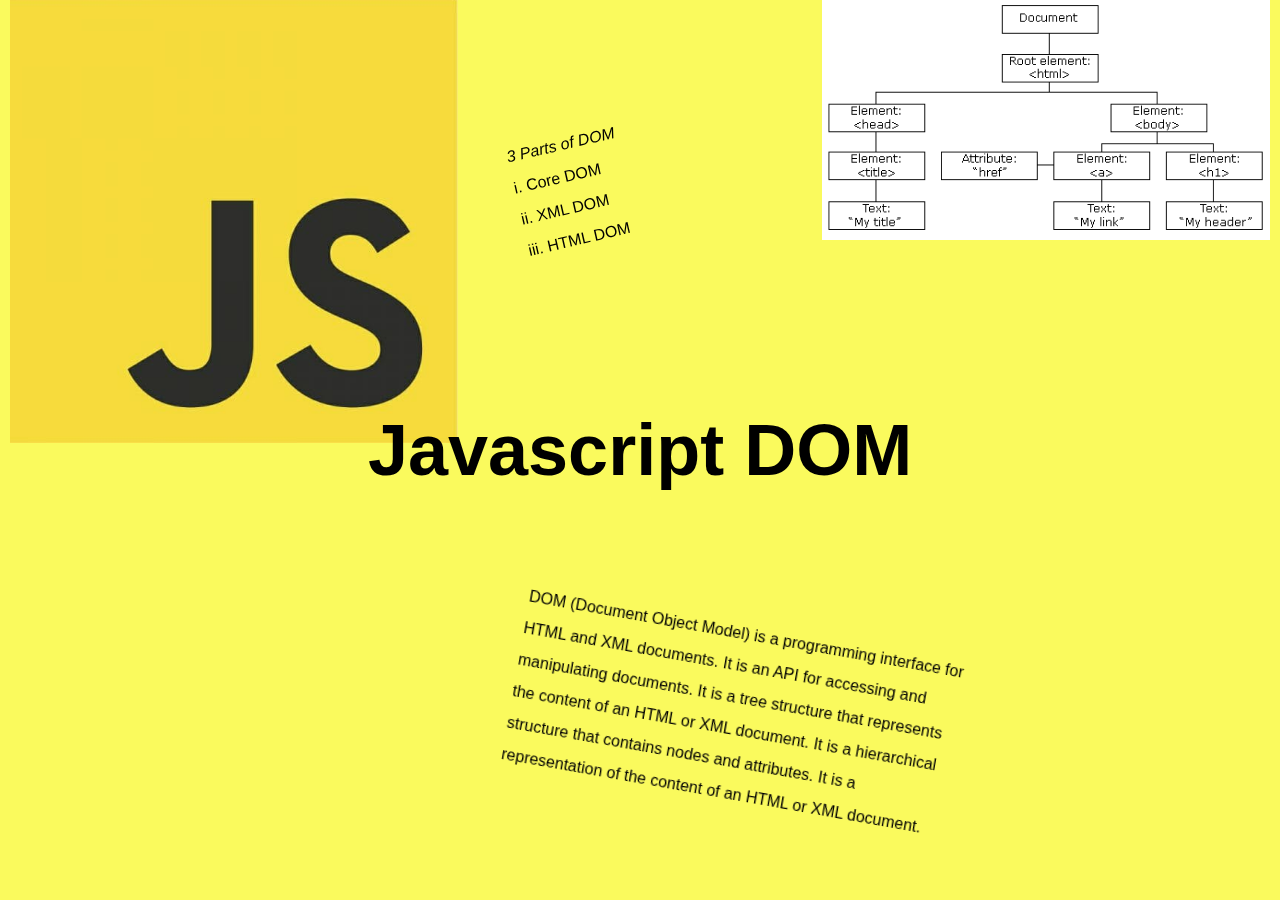
<file: tutorial 1 - Intro/index.html>
<!DOCTYPE html>
<html lang="en">
<head>
    <meta charset="UTF-8">
    <meta http-equiv="X-UA-Compatible" content="IE=edge">
    <meta name="viewport" content="width=device-width, initial-scale=1.0">
    <title>Intro - Javascript DOM</title>
    <link rel="stylesheet" href="index.css">
</head>
<body>
    <div class="container">
        <div>Javascript DOM</div>
        <div class="img-container">
            <img src="./js.jpg" alt="" style="width: 100%;">
        </div>
        <div class="dom-tree-container">
            <img src="./dom-tree.gif" alt="" style="width: 100%;">
        </div>

        <div class="dom-definition">
            DOM (Document Object Model) is a programming interface for HTML and XML documents.
            It is an API for accessing and manipulating documents.
            It is a tree structure that represents the content of an HTML or XML document.
            It is a hierarchical structure that contains nodes and attributes.
            It is a representation of the content of an HTML or XML document.            
        </div>

        <div class="parts-of-dom">
            <em>3 Parts of DOM</em> <br>
           i. Core DOM <br>
           ii. XML DOM <br>
           iii. HTML DOM <br>
        </div>
    </div>
</body>
</html>
</file>
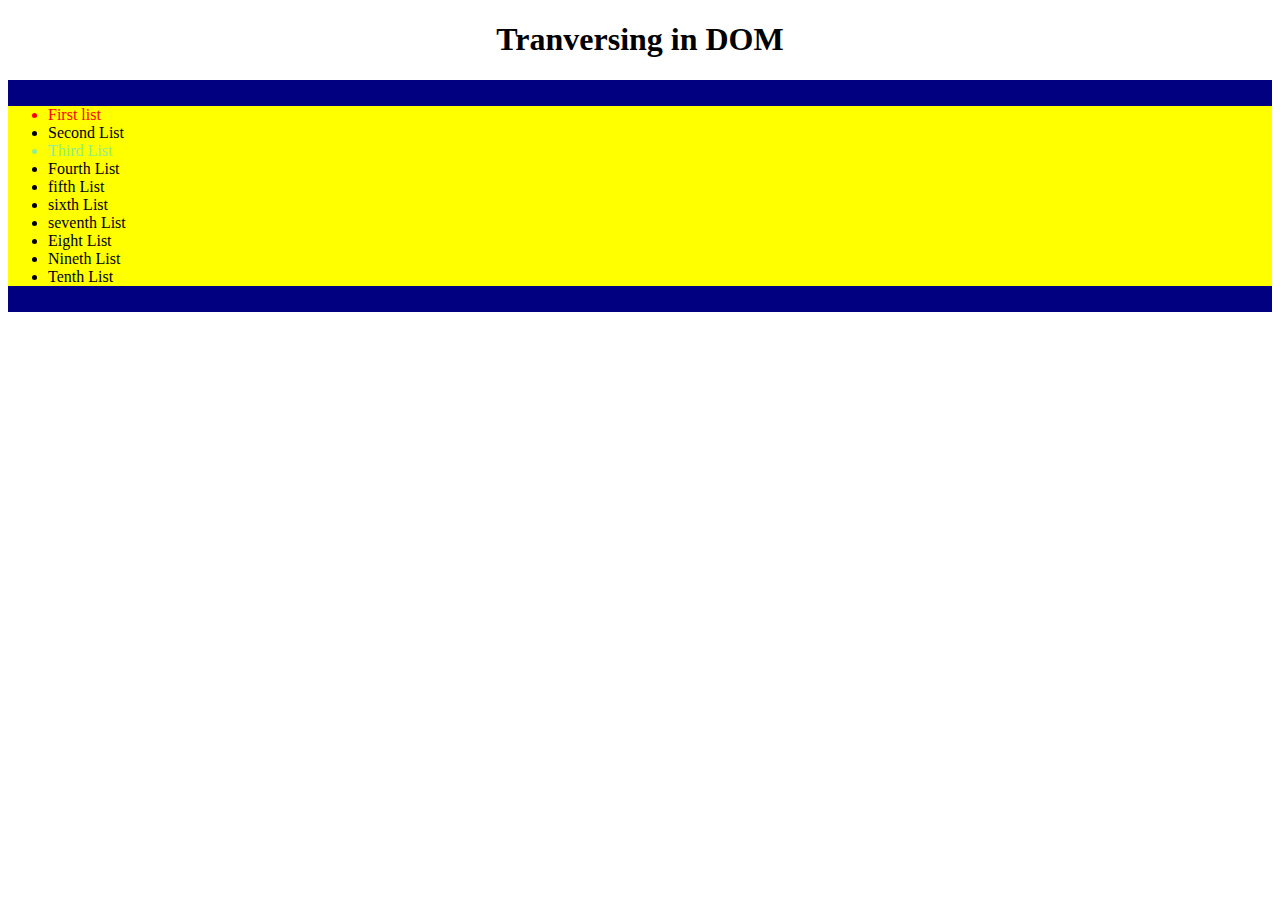
<file: tutorial 10 - Tranversing in DOM/index.html>
<!DOCTYPE html>
<html lang="en">
<head>
    <meta charset="UTF-8">
    <meta http-equiv="X-UA-Compatible" content="IE=edge">
    <meta name="viewport" content="width=device-width, initial-scale=1.0">
    <title>Tranversing in DOM</title>
</head>
<body>
    <h1 style="text-align: center;">Tranversing in DOM</h1>

    <div class="list-container" style="padding-top: 10px; padding-bottom: 10px;">
        <ul class="list">
            <li>First list</li>
            <li>Second List</li>
            <li>Third List</li>
            <li>Fourth List</li>
            <li>fifth List</li>
            <li>sixth List</li>
            <li>seventh List</li>
            <li>Eight List</li>
            <li>Nineth List</li>
            <li>Tenth List</li>
        </ul>
        <div></div>
    </div>

    <script src="./index.js"></script>
</body>
</html>
</file>
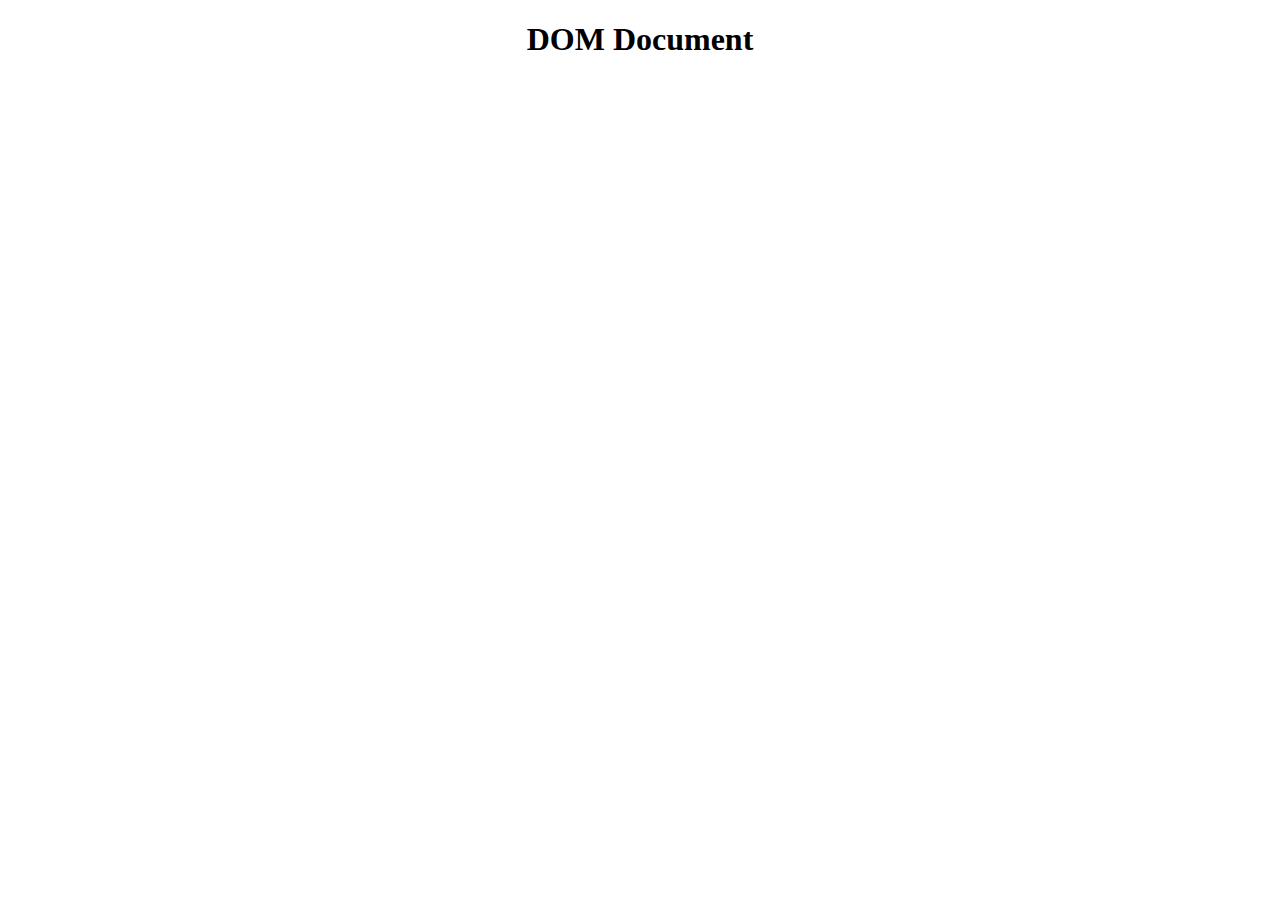
<file: tutorial 2 - DOM Document/index.html>
<!DOCTYPE html>
<html lang="en">
<head>
    <meta charset="UTF-8">
    <meta http-equiv="X-UA-Compatible" content="IE=edge">
    <meta name="viewport" content="width=device-width, initial-scale=1.0">
    <title>DOM Document</title>
</head>
<body>
    <h1 style="text-align: center;">DOM Document</h1>
    
    <script src="./index.js"></script>
</body>
</html>
</file>
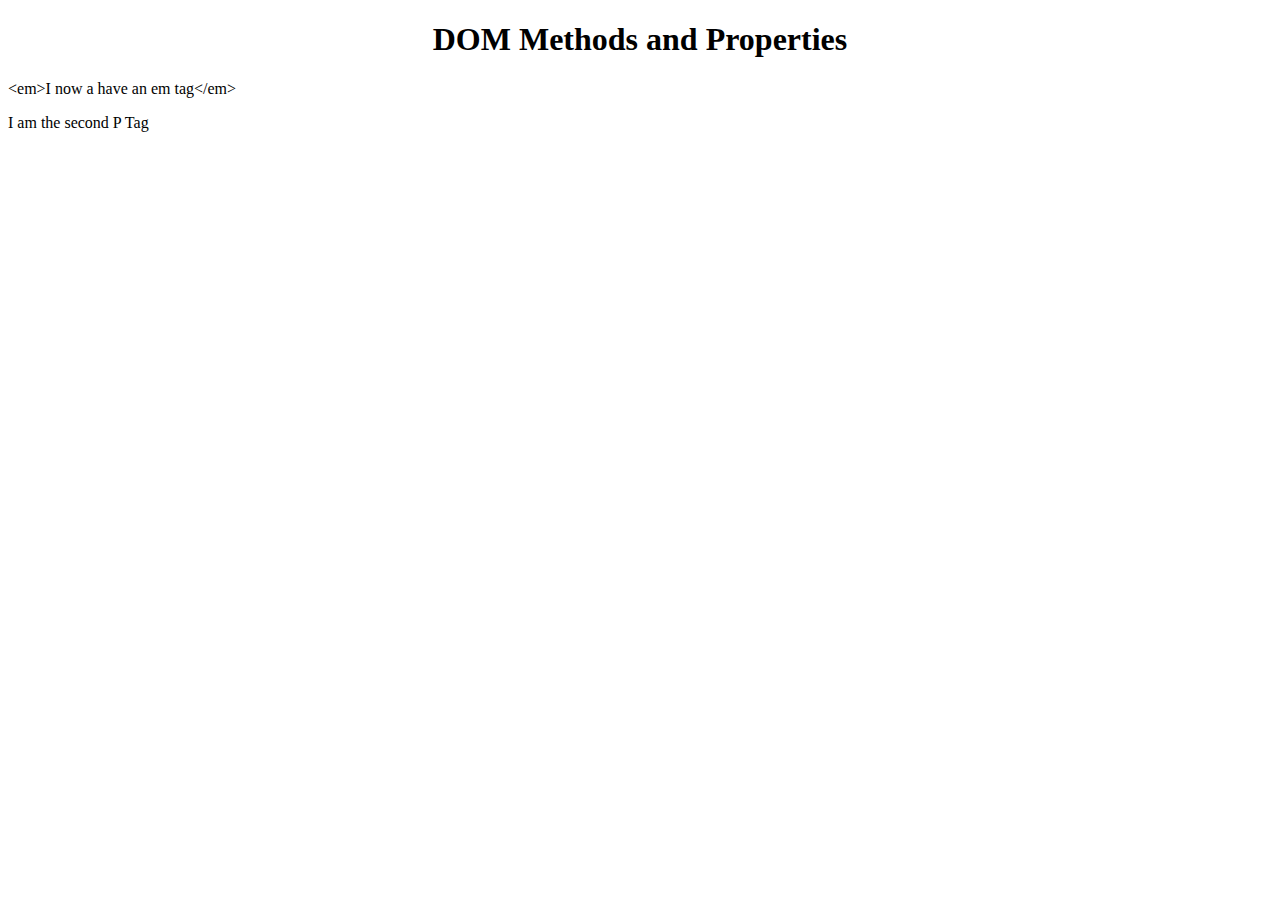
<file: tutorial 3 - DOM Methods/index.html>
<!DOCTYPE html>
<html lang="en">
<head>
    <meta charset="UTF-8">
    <meta http-equiv="X-UA-Compatible" content="IE=edge">
    <meta name="viewport" content="width=device-width, initial-scale=1.0">
    <title>DOM methods</title>
</head>
<body>
    <h1 style="text-align: center;">DOM Methods and Properties</h1>
    <p id="p-1">I am a P Tag</p>
    <p id="p-2">I am the second P Tag</p>



    <script src="./index.js"></script>
</body>
</html>
</file>
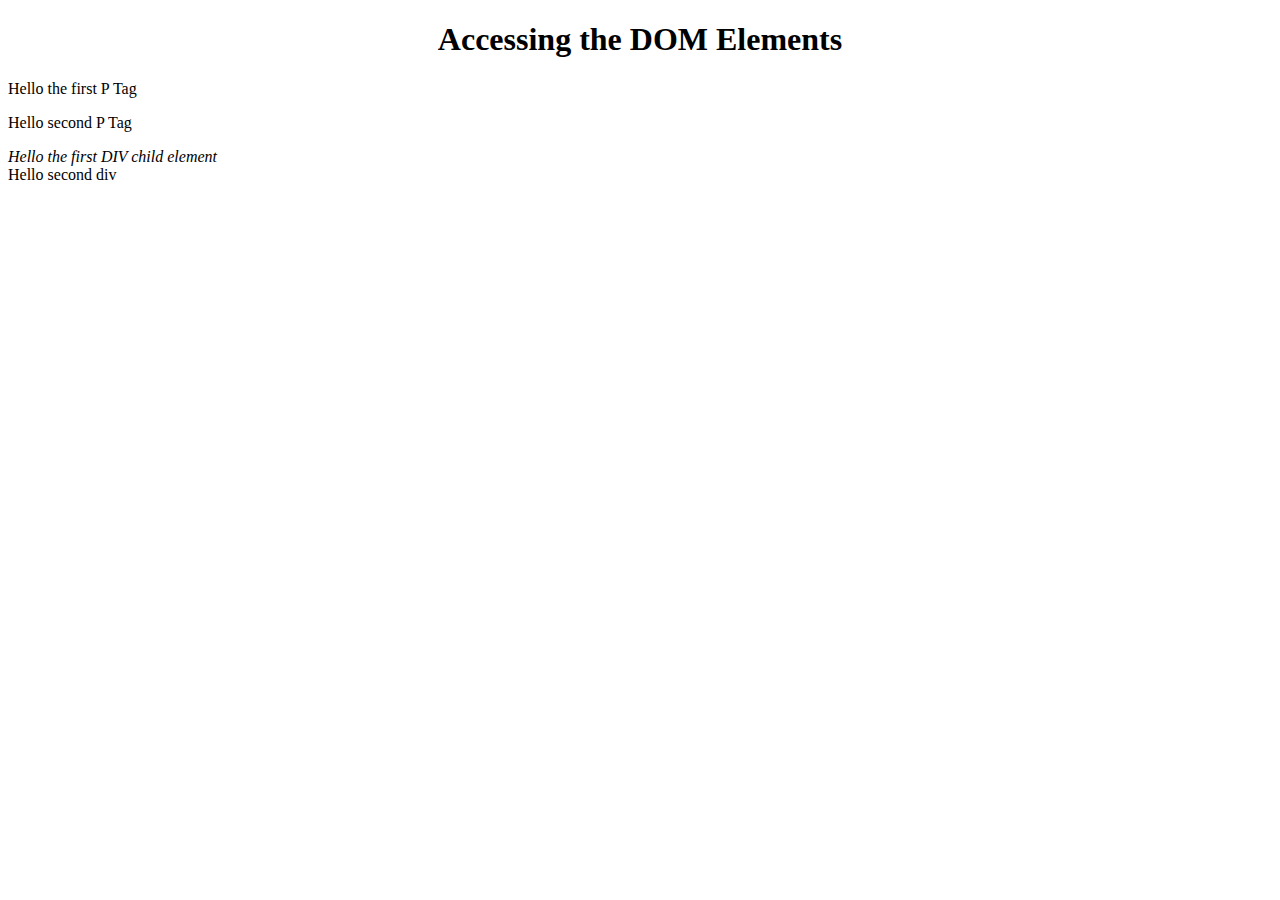
<file: tutorial 4 - DOM Elements/index.html>
<!DOCTYPE html>
<html lang="en">
<head>
    <meta charset="UTF-8">
    <meta http-equiv="X-UA-Compatible" content="IE=edge">
    <meta name="viewport" content="width=device-width, initial-scale=1.0">
    <title>DOM Elements</title>
</head>
<body>
    <h1 style="text-align: center;">Accessing the DOM Elements</h1>
    <div class="container">
        <p id="p-1">I am the first P Tag</p>
        <p id="p-2">I am the second P Tag</p>
        <div class="div-1">I am the first DIV Element</div>
        <div class="div-2">I am the second DIV Element</div>
    </div>

    <script src="./index.js"></script>
</body>
</html>
</file>
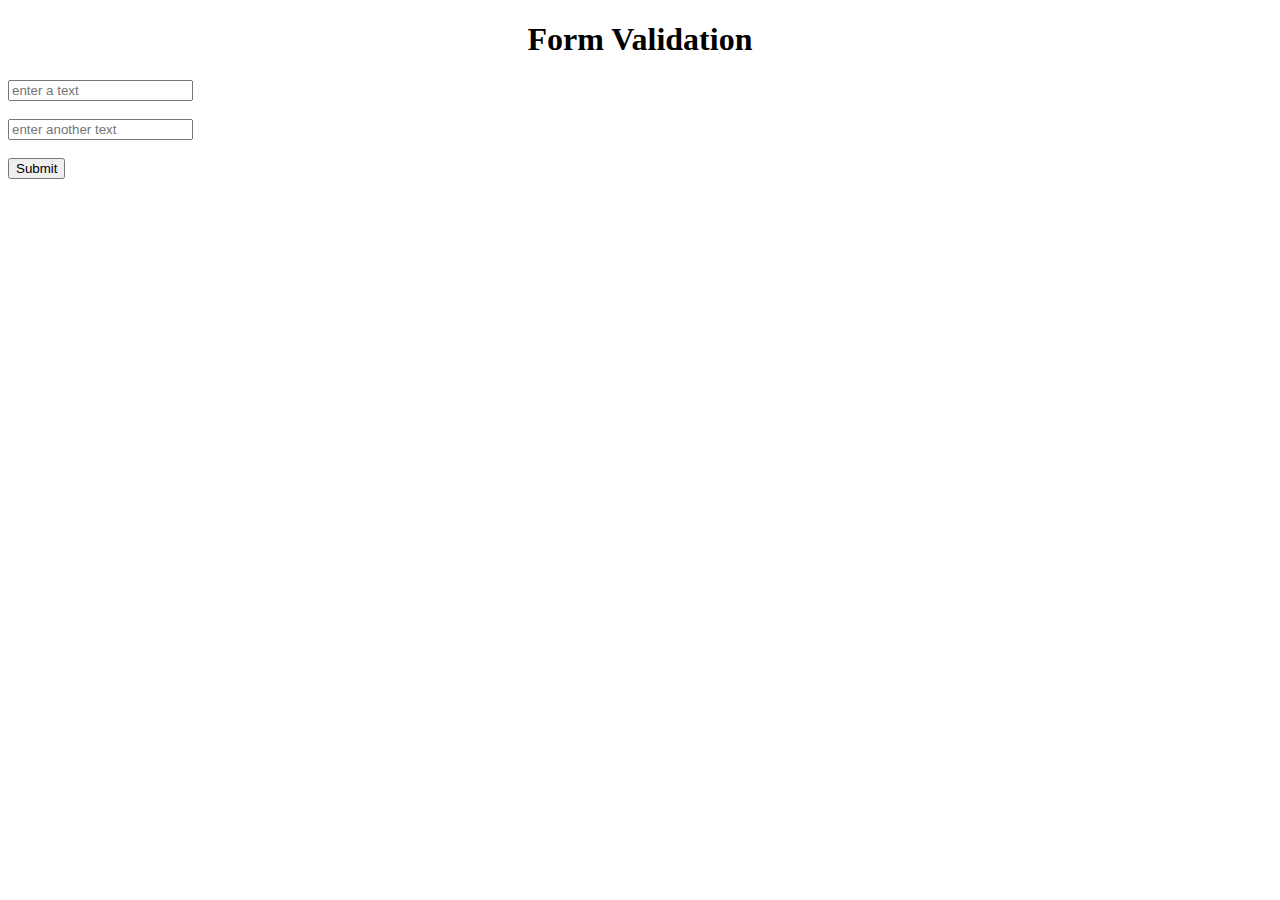
<file: tutorial 6 - Form Validation/index.html>
<!DOCTYPE html>
<html lang="en">
<head>
    <meta charset="UTF-8">
    <meta http-equiv="X-UA-Compatible" content="IE=edge">
    <meta name="viewport" content="width=device-width, initial-scale=1.0">
    <title>Form Validation</title>
</head>
<body>
    <h1 style="text-align: center;">Form Validation</h1>

    <form action="index.html" id="page-form" novalidate>
        <input type="text" name="first-input" id="text-input-1" 
            placeholder="enter a text">
            <br><br>
        <input type="text" name="second-input" id="text-input-2"
            placeholder="enter another text" required aria-required="true">
            <br><br>
        <input type="submit" value="Submit">
    </form>

    <script src="./index.js"></script>
</body>
</html>
</file>
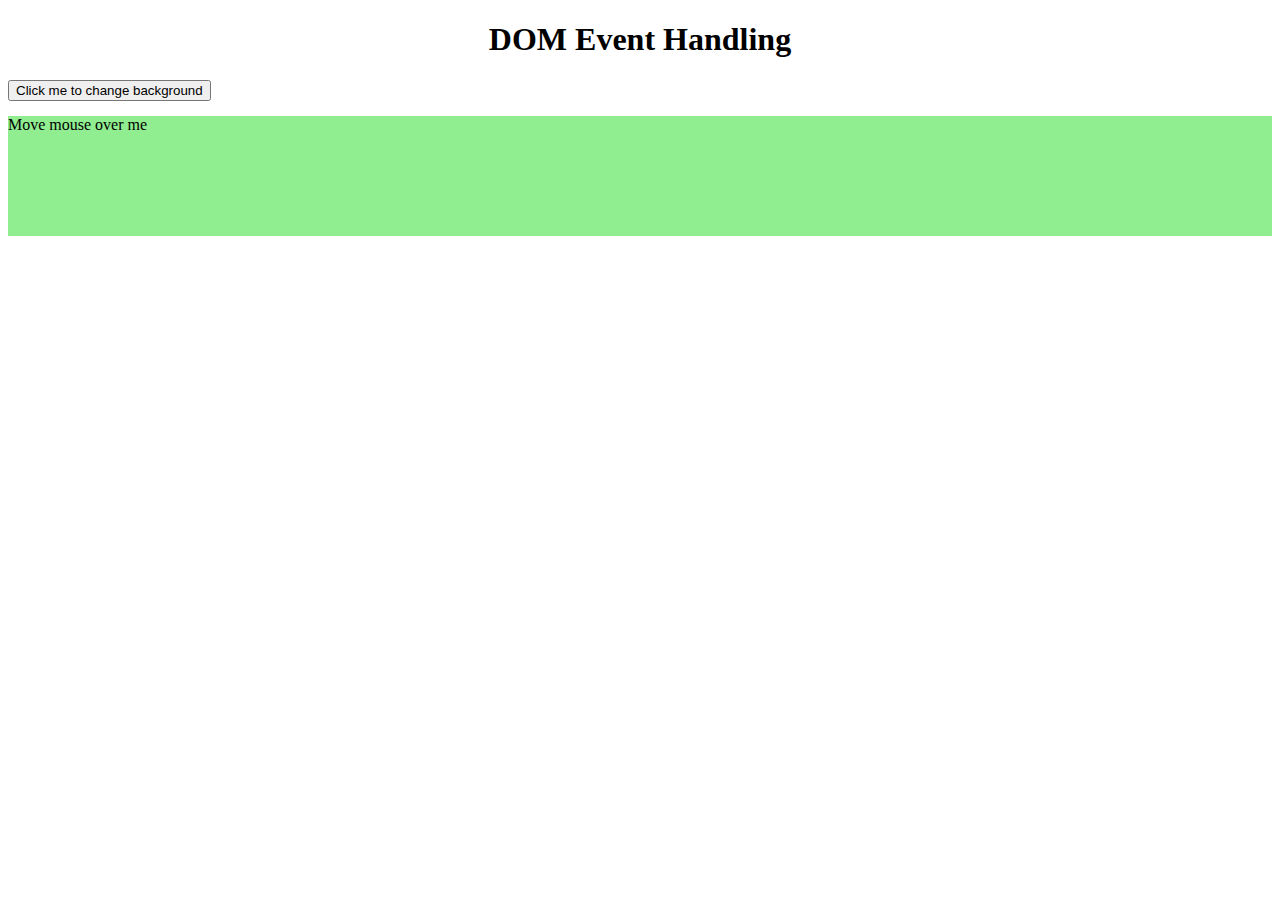
<file: tutorial 7 - DOM Event Handling/index.html>
<!DOCTYPE html>
<html lang="en">
<head>
    <meta charset="UTF-8">
    <meta http-equiv="X-UA-Compatible" content="IE=edge">
    <meta name="viewport" content="width=device-width, initial-scale=1.0">
    <title>DOM Event Handling</title>
</head>
<body>
    <h1 style="text-align: center;">DOM Event Handling</h1>
    
    <button id="change-bg">Click me to change background</button>
    
    <div class="green-div" style="width: 100%; height: 120px;
        background-color: lightgreen; margin-top: 15px">
        Move mouse over me
    </div>

    <script src="./index.js"></script>
</body>
</html>
</file>
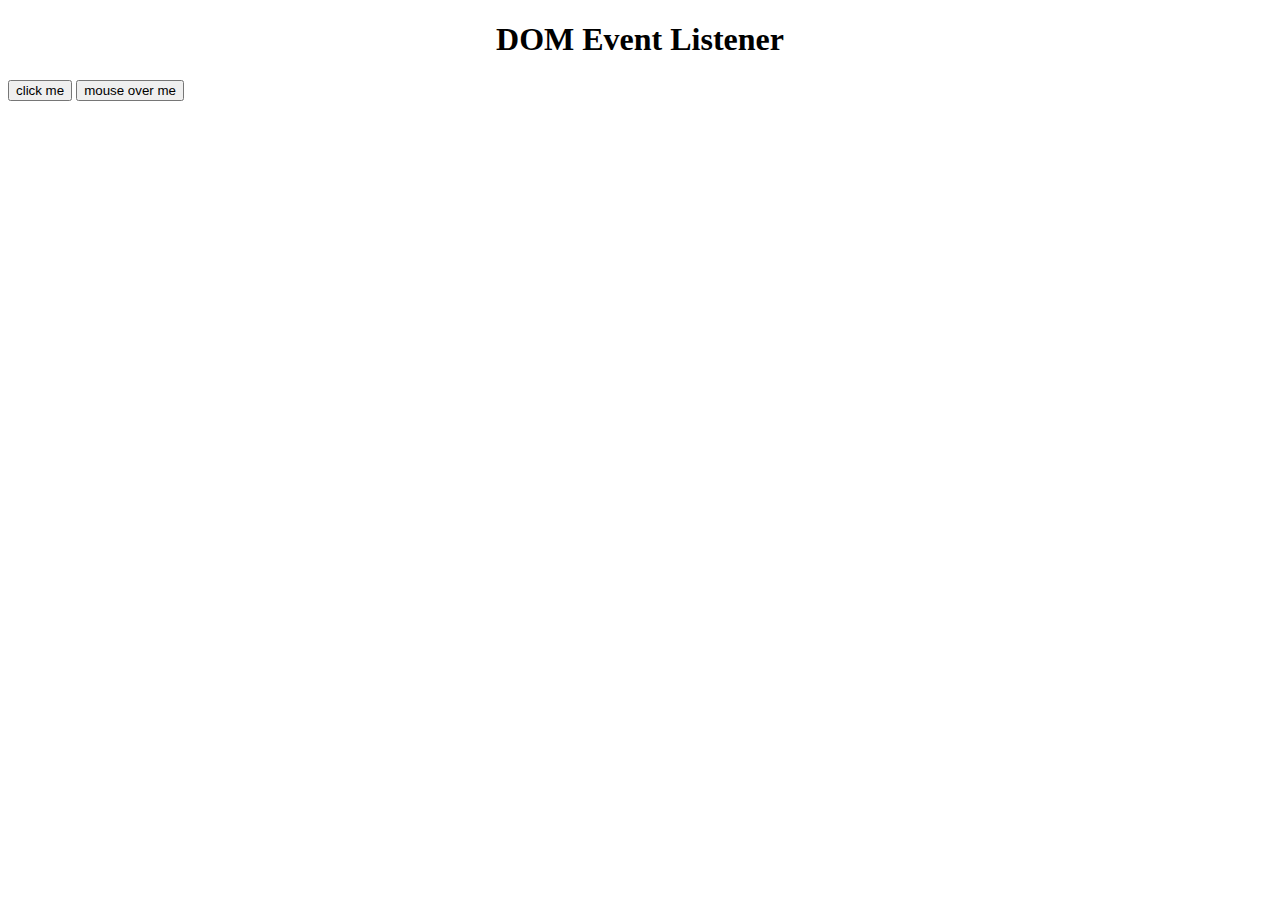
<file: tutorial 8 - DOM Event Listener/index.html>
<!DOCTYPE html>
<html lang="en">
<head>
    <meta charset="UTF-8">
    <meta http-equiv="X-UA-Compatible" content="IE=edge">
    <meta name="viewport" content="width=device-width, initial-scale=1.0">
    <title>DOM Event Listener</title>
</head>
<body>
    <h1 style="text-align: center;">DOM Event Listener</h1>

    <button id="click-btn">click me</button>
    <button id="mouse-btn" onmouseover="mouseOverFn(this)">mouse over me</button>

    <script src="./index.js"></script>
</body>
</html>
</file>
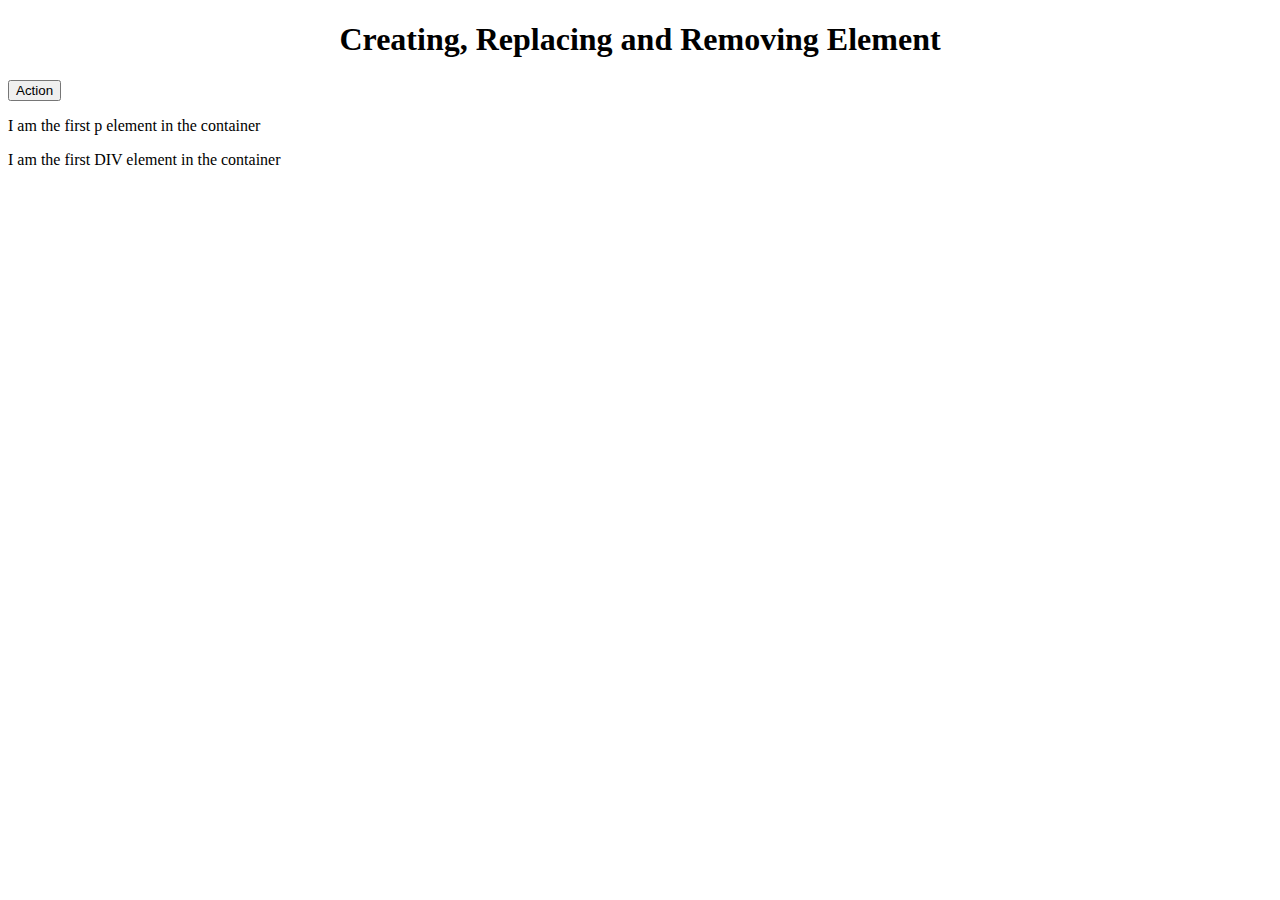
<file: tutorial 9 - Creating, Replacing and Removing Element with DOM/index.html>
<!DOCTYPE html>
<html lang="en">
<head>
    <meta charset="UTF-8">
    <meta http-equiv="X-UA-Compatible" content="IE=edge">
    <meta name="viewport" content="width=device-width, initial-scale=1.0">
    <title>Creating, Replacing and Removing Element</title>
</head>
<body>
    <h1 style="text-align: center;">Creating, Replacing and Removing Element</h1>
    <button id="action">Action</button>
    <div class="container">
        <p>I am the first p element in the container</p>
        <div>I am the first DIV element in the container</div>
    </div>

    <script src="./index.js"></script>
</body>
</html>
</file>
<file: tutorial 1 - Intro/index.css>
* {
    box-sizing: border-box;
}

body {
    font-family: Arial, Helvetica, sans-serif;
    margin: 0px;
    padding: 0px;
}

.container {
    margin: 0px;
    background-color: rgb(250, 250, 93);
    width: 100%;
    height: 100vh;
    display: flex;
    align-items: center;
    justify-content: center;
    position: relative;
}
.container > div:first-child {
    font-weight: bold;
    font-size: 450%;
    z-index: +1;
}
.container > .img-container {
    position: fixed;
    left: 10px;
    top: -5px;
    width: 35%;
}
.container > .dom-tree-container{
    position: fixed;
    right: 10px;
    top: -5px;
    width: 35%;
}
.container > .dom-definition{
    position: fixed;
    right: 25%;
    bottom: 10%;
    width: 35%;
    line-height: 2;
    transform: rotateZ(10deg);
}
.container > .parts-of-dom{
    position: fixed;
    right: 25%;
    top: 10%;
    width: 35%;
    line-height: 2;
    transform: rotateZ(-13deg);
}
</file>
